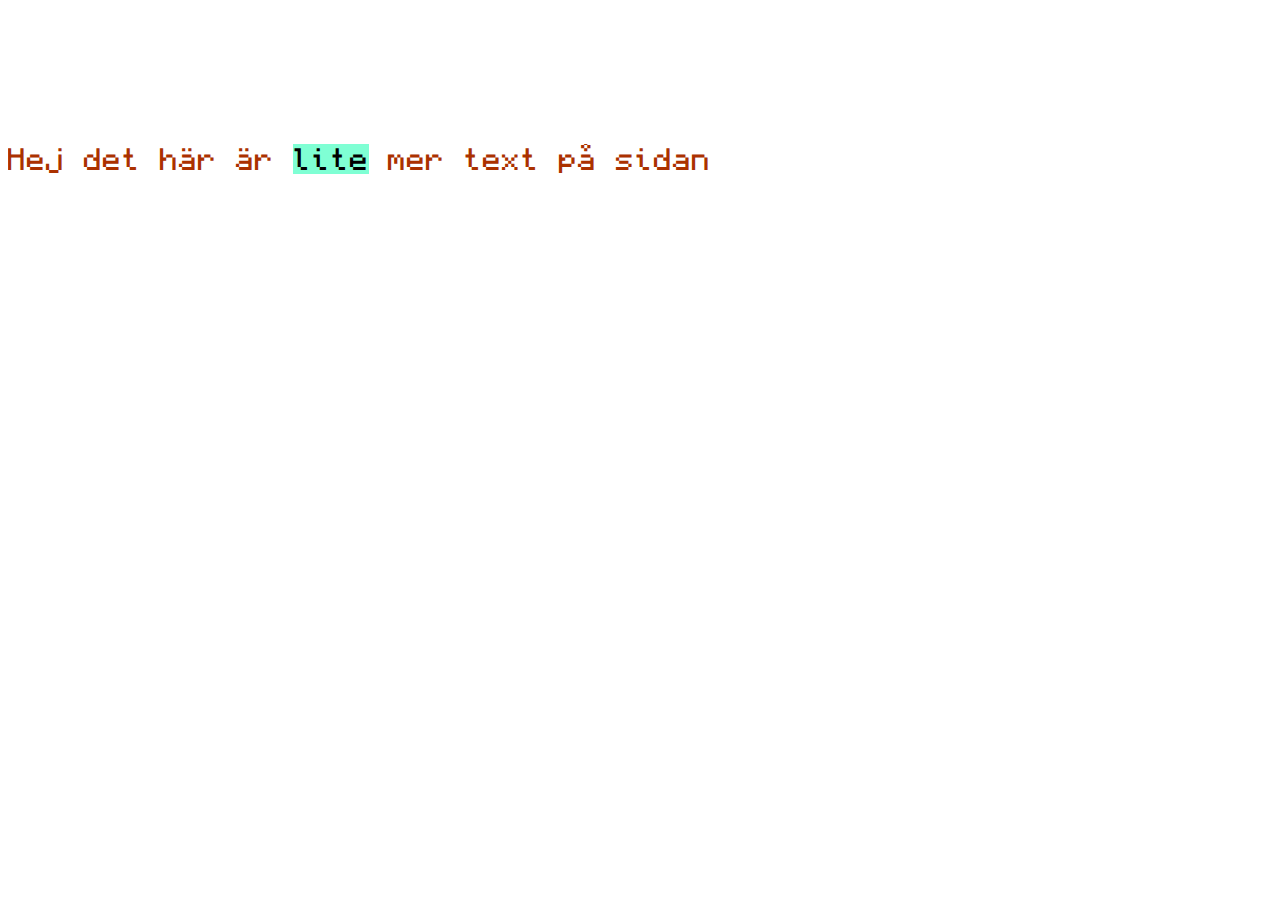
<file: typewriter.html>
<!doctype html>
<html lang="en">
  <head>
    <meta charset="utf-8" />
    <title>Creating typewriter  </title>
    <script src="static/js/typewriter.js" type="module"></script>
    <link rel="stylesheet" href="static/css/style.css">
  </head>

  <body>
    <div class="container">
      <p class="typewriterArea" id="text1">&nbsp<a id="hidden" aria-hidden="true">*hej, jag heter Oskar*~jag heter~^ du heter kanske ^ Här kan man lägga till mer saker sedan</a></p>
      <p class="typewriterArea" id="text2">&nbsp<a id="hidden" aria-hidden="true">*hej, jag heter inte Oskar*~inte~^ faktiskt ^</a></p>
    </div> 
    <div>
      <p>Hej det här är <span class="canSelect">lite</span> mer text på sidan</p>
    </div>
  </body>
</html>
</file>
<file: static/css/style.css>
:root{
  --gridOpacity: 0.95;
}

canvas {
    background-color: #1A1815;
  }

div{
  font-family: 'blocky';
}

.slideShow{
  position: relative;
  margin: auto;
}
.projectSlide {
  display: none;
  position: relative;
  padding-left: 5%;
  padding-right: 5%;
}

body {
  /*overflow-x: hidden;  Hide vertical scrollbar */
  -ms-overflow-style: none;  /* IE and Edge */
  scrollbar-width: none;  /* Firefox */
}

#glcanvas { 
}

h1{
  color: #555D71;
  z-index: 2;
  font-size: 40px;
  font-family: 'Blocky';
  text-align: center;
  position: relative;
  display: flex;
  flex-direction: column;
  justify-content: center;
  text-align: center;
}
h2{
  color: #bb9c6a;
  position: relative;
  z-index: 2;
  font-size: 35px;
  font-family: 'Blocky';
}

h3{
  color: #1A1815;
  position: relative;
  z-index: 2;
  font-size: 30px;
  font-family: 'Blocky';
}

a{
  outline: none;
  text-decoration: none;
}


a:link {
  color: #768ab6;
}

a:visited {
  color: #555D71;
}

a:focus {
  border-bottom: 1px solid;
  color: #86a2de;
}

a:hover {
  border-bottom: 1px solid;
  background: rgba(237,145,33,0.1);
}

a:active {
  background: rgba(237,145,33,0.1);
  color: #86a2de;
}

.grid{
  display: grid;
  gap: 2rem;
  grid-template-columns: 25vw 25vw 12vw;
  grid-template-rows: 45vh auto auto;
  padding: 10px;
  /*background-color: #FFBF00;*/
  opacity: var(--gridOpacity);
  z-index: 2;
  position: relative;
}

.grid > div{
  display: block;
  /*background-color:rgba(247,231,205,0.8);*/
  position: relative; 
  z-index: 2;
  border: 4px dashed black;
  background-color: rgba(50,30,134,0.85);
  padding-left: 20px;
  padding-right: 20px;
  font-size: 30px;
  text-align: center;
}

.container3 > .post{
  display: block;
  /*background-color:rgba(247,231,205,0.8);*/
  position: relative; 
  z-index: 2;
  border: 4px dashed black;
  background-color: rgba(50,30,134,0.85);
  padding-left: 20px;
  padding-right: 20px;
  margin-top: 10px;
  margin-bottom: 10px;
  font-size: 30px;
  text-align: center;
}

div.container {

}

div.container1{
  grid-row-start: 1;
  grid-row-end: 3;
}
div.container2{
  grid-row-start: 1;
  grid-row-end: 3;
  grid-column-start: 1;
  grid-column-end: 4;
}
div.container3{
  grid-column-start: 3;
  grid-column-end: 5;
}


div.container.isActive {
  display: block;
  /*background-color:rgba(247,231,205,0.8);*/
  position: relative; 
  z-index: 2;
  border: 4px dashed orangered;
}


/*  COLOUR SCHEME:
  Foreground:#F7E7CD
  Background:#1A1815
  Cursor color:#87281F
  Selection background: #8C452B

  Black:#33302A
  Red: #E34234
  Green: #FF7F50
  Yellow: #E25822
  Blue: #FF6600
  Purple:#ED9121
  Cyan: #FFBF00
  White: #F7E7CE

*/
p {
    opacity: 1;
    color: #ab3100; /*Kanske byta denna färg #E34234*/
    font-size: 28px;
    font-family: 'blocky';
    z-index: 2;
    /*margin-left: 5px;*/
    overflow: hidden;
    position: relative;
    text-align: left;
}

.typewrite{
  white-space: normal;
  animation: blink 0.9s steps(2, start) infinite;
}

/**
.typewrite::after{
  position: absolute;
  content: "█";
  color: yellow;
  font-size: 28px;
  animation: blink 900ms cubic-bezier(1,-0.07,.01,1.08) infinite;
  z-index: 0;
   animation: blinker 0.9s steps(2, start) infinite; 
}
*/

@keyframes blinker {
  to { 
    visibility: hidden; 
  }
}

.glcanvas{
  height: 100vh!important;
  width: 100vw!important;
}

.canSelect{
  background-color: aquamarine;
  color: black;
  white-space: normal;
  opacity: 1;
  animation: fadeIn 0.3s;
}

#background_scene{
  position: fixed; 
  top: 0px; left: 0px; 
  width: 100vw; height: 100vh; 
  z-index: 0; 
  opacity: 1;
}

#hidden{
  display: none;
}
/*Slideshow buttons*/
.prev, .next {
  cursor: pointer;
  position: absolute;
  top: 50%;
  width: auto;
  margin-top: -22px;
  padding: 16px;
  color: black;
  font-size: 35px;
  transition: 0.6s ease;
  border-radius: 0 3px 3px 0;
  user-select: none;
}

.prev {
  left: 0;
}

/* Position the "next button" to the right */
.next {
  right: 0;
  border-radius: 3px 0 0 3px;
}

.prev:hover, .next:hover {
  background-color: rgba(237,145,33,0.5);
  color: orangered;
}

/* Fading animation */
.fade {
  animation-name: fade;
  animation-duration: 1.5s;
}

@keyframes fade {
  from {opacity: .4}
  to {opacity: 1}
}

@-webkit-keyframes fade {
  0% {opacity: .4}
  100% {opacity: 1}
}
@-moz-keyframes fade {
  0% {opacity: .4}
  100% {opacity: 1}
}

@-webkit-keyframes blink{
  0%{background-color: rgba(237,145,33,1); color: rgba(135,40,31,1);}
  100%{background-color: rgba(237,145,33,0);}
}

@-moz-keyframes blink{
  0%{background-color: rgba(237,145,33,1); color: rgba(135,40,31,1);}
  100%{background-color: rgba(237,145,33,0);}
}

@keyframes blink{
  0%{background-color: rgba(237,145,33,1); color: rgba(135,40,31,1);}
  100%{background-color: rgba(237,145,33,0);}
}

@keyframes fadeIn {
  0% { opacity: 0; }
  100% { opacity: 1; }
}


::-moz-selection { /* Code for Firefox */
  color: #33302A;
  background: #FFBF00;
}

::selection {
  color: #33302A;
  background: #FFBF00;
}

@font-face {
  font-family: 'blocky';
  src: url("Font/blocky.ttf");
}

/* Hide scrollbar for Chrome, Safari and Opera */
body::-webkit-scrollbar {
  display: none;
}
</file>
